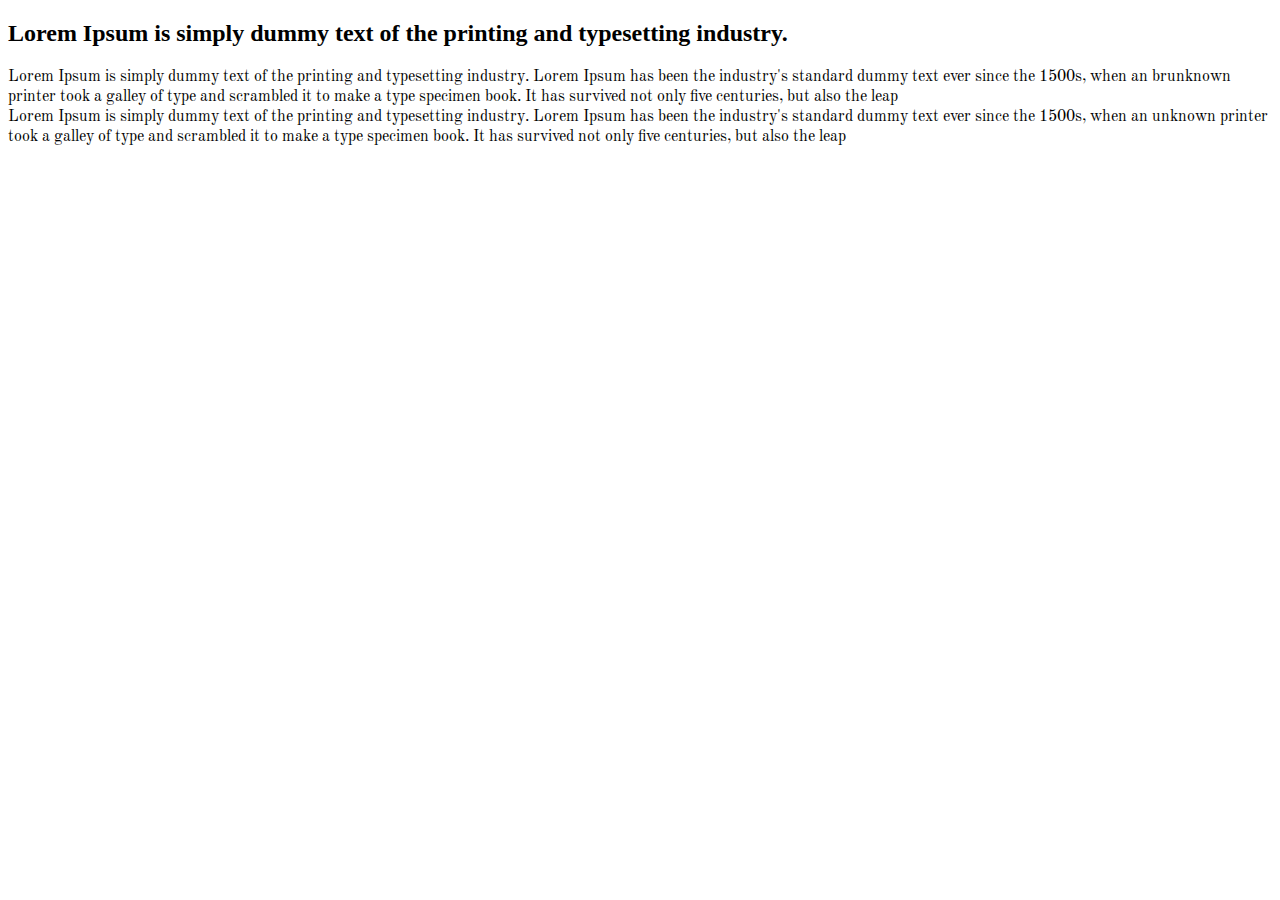
<file: index.html>
<!DOCTYPE html>
<html lang="en">

<head>
    <meta charset="UTF-8">
    <meta name="viewport" content="width=device-width, initial-scale=1.0">
    <link rel="stylesheet" href="style.css">
    <title>Document</title>
</head>

<body>
    
    <h2>Lorem Ipsum is simply dummy text of the printing and typesetting industry. </h2>
    <p class="cart">Lorem Ipsum is simply dummy text of the printing and typesetting industry. Lorem Ipsum has been the industry's
        standard dummy text ever since the 1500s, when an  brunknown printer took a galley of type and scrambled it to make
        a type specimen book. It has survived not only five centuries, but also the leap <br>
        Lorem Ipsum is simply dummy text of the printing and typesetting industry. Lorem Ipsum has been the industry's standard dummy text ever since the 1500s, when an  unknown printer took a galley of type and scrambled it to make a type specimen book. It has survived not only five centuries, but also the leap 
    </p>
</body>

</html>
</file>
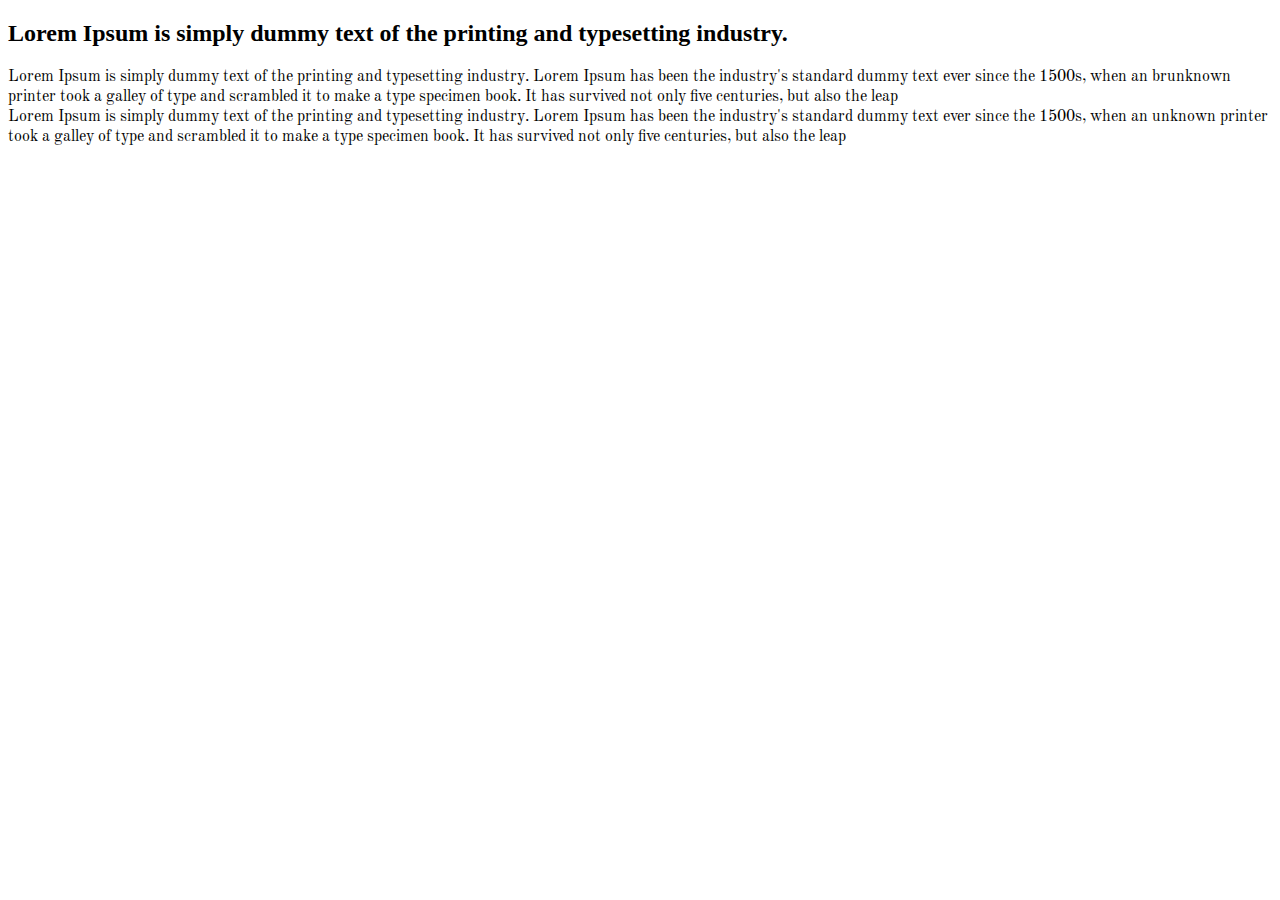
<file: font1.html>
<!DOCTYPE html>
<html lang="en">

<head>
    <meta charset="UTF-8">
    <meta name="viewport" content="width=device-width, initial-scale=1.0">
    <link rel="stylesheet" href="style.css">
    <title>Document</title>
</head>

<body>
    
    <h2>Lorem Ipsum is simply dummy text of the printing and typesetting industry. </h2>
    <p class="cart">Lorem Ipsum is simply dummy text of the printing and typesetting industry. Lorem Ipsum has been the industry's
        standard dummy text ever since the 1500s, when an  brunknown printer took a galley of type and scrambled it to make
        a type specimen book. It has survived not only five centuries, but also the leap <br>
        Lorem Ipsum is simply dummy text of the printing and typesetting industry. Lorem Ipsum has been the industry's standard dummy text ever since the 1500s, when an  unknown printer took a galley of type and scrambled it to make a type specimen book. It has survived not only five centuries, but also the leap 
    </p>
</body>

</html>
</file>
<file: style.css>
@font-face{
    font-family:"oldone";
    src: url(OldStandardTT-Regular.ttf) format('TrueType')
}
p{
   font-family: "oldone"; 
   font-weight: 400;
   color: #000000;
}
</file>
